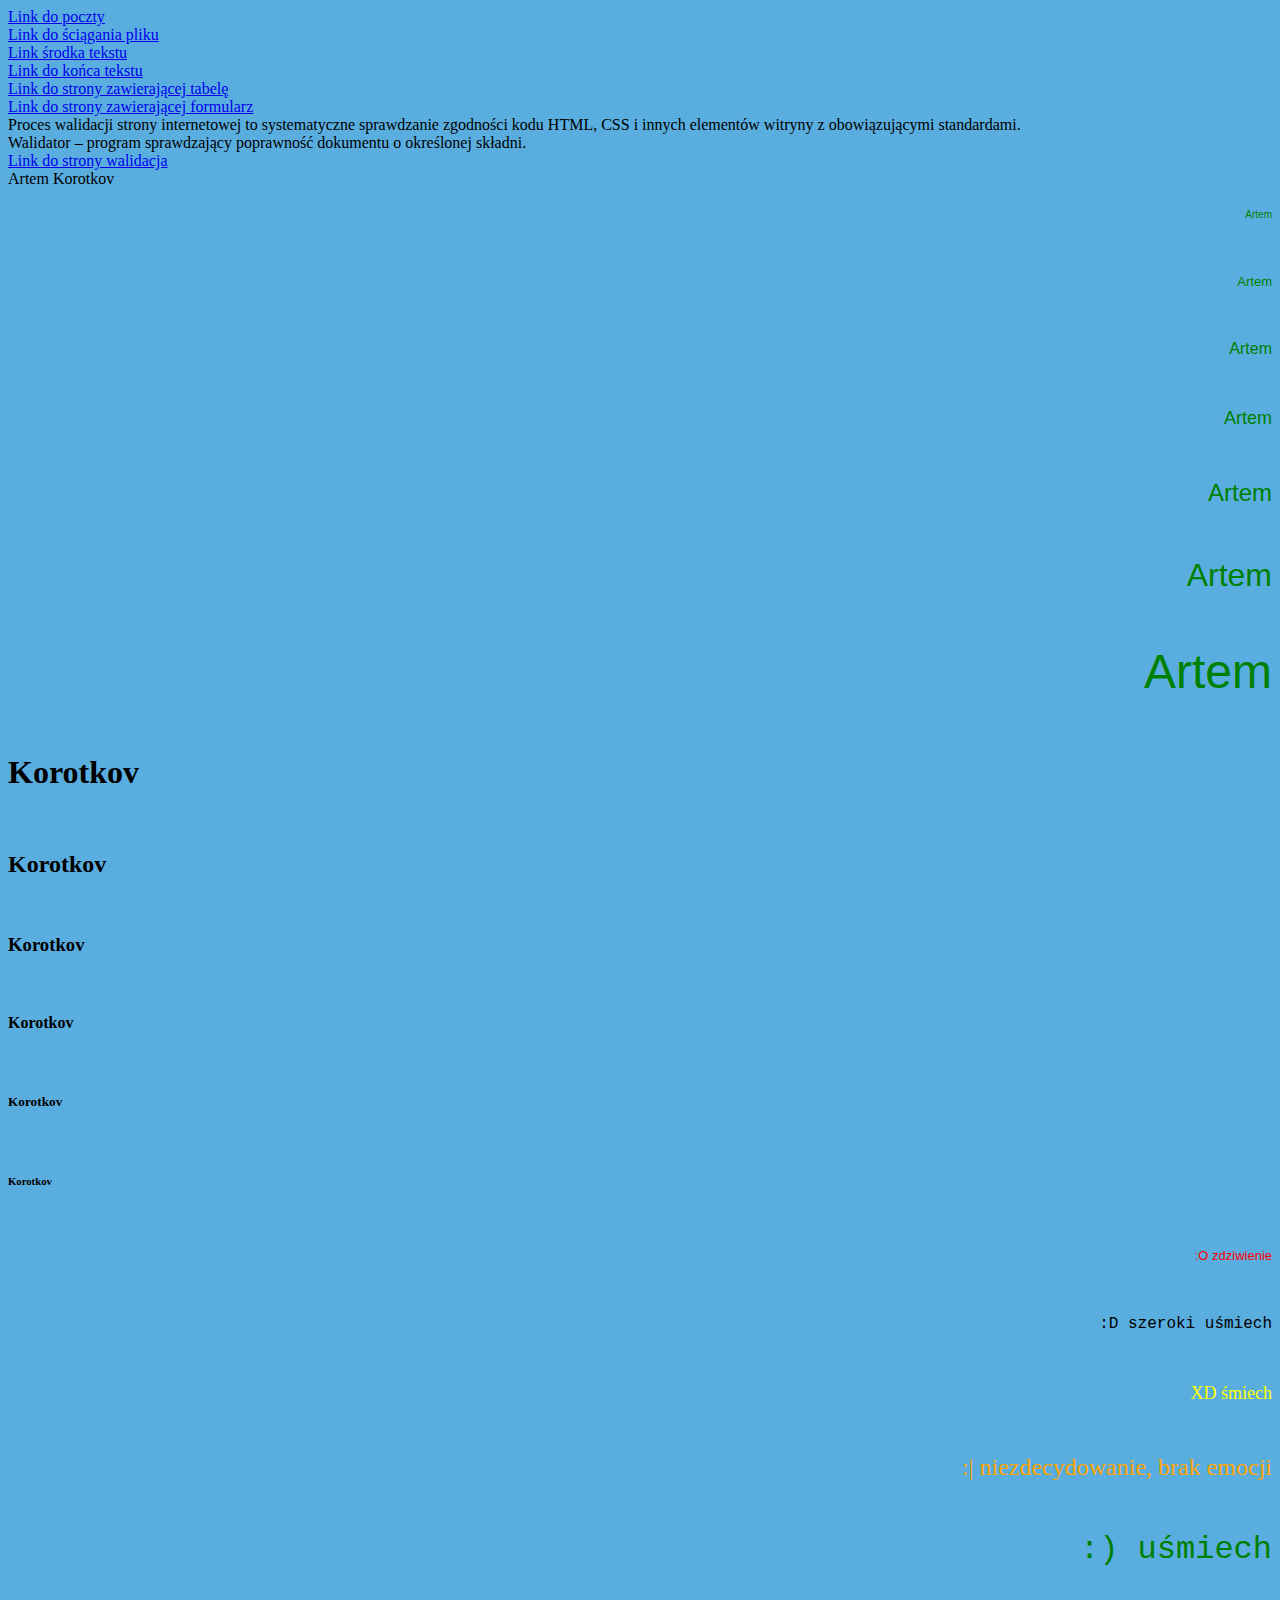
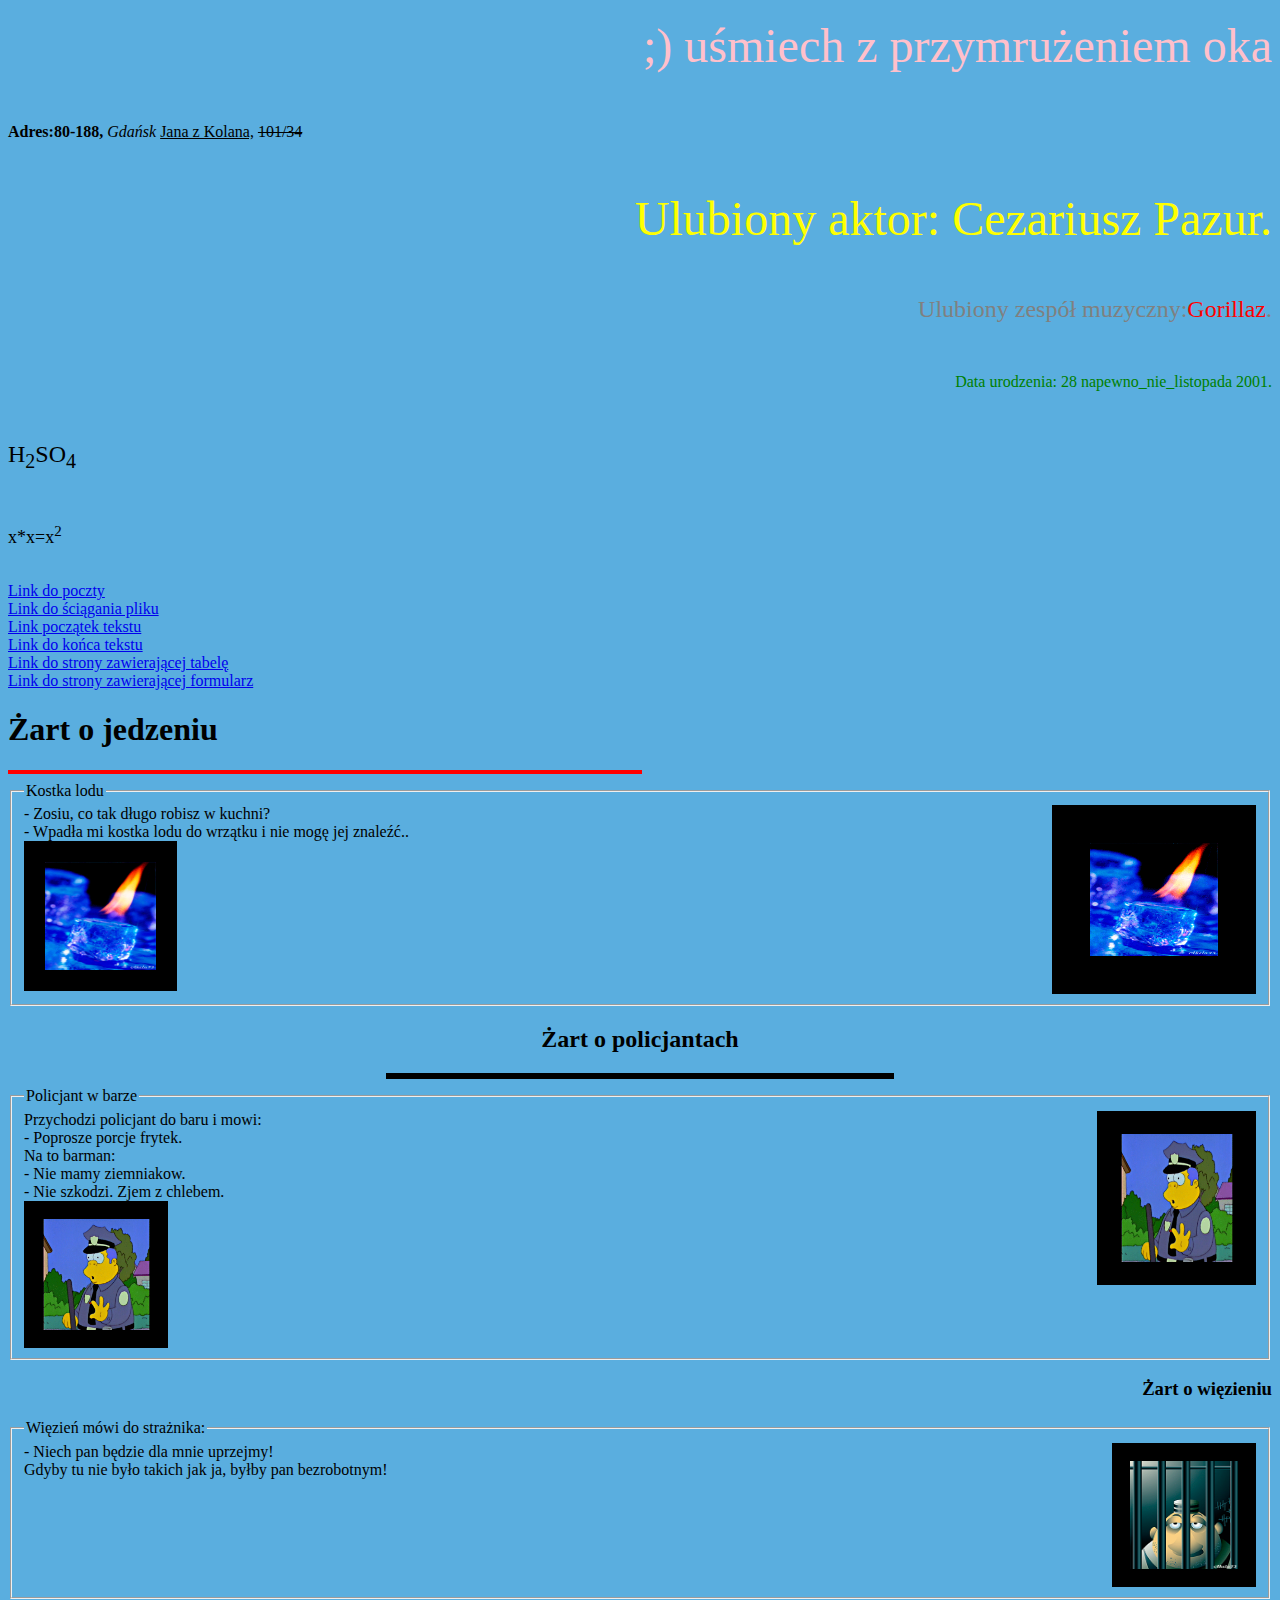
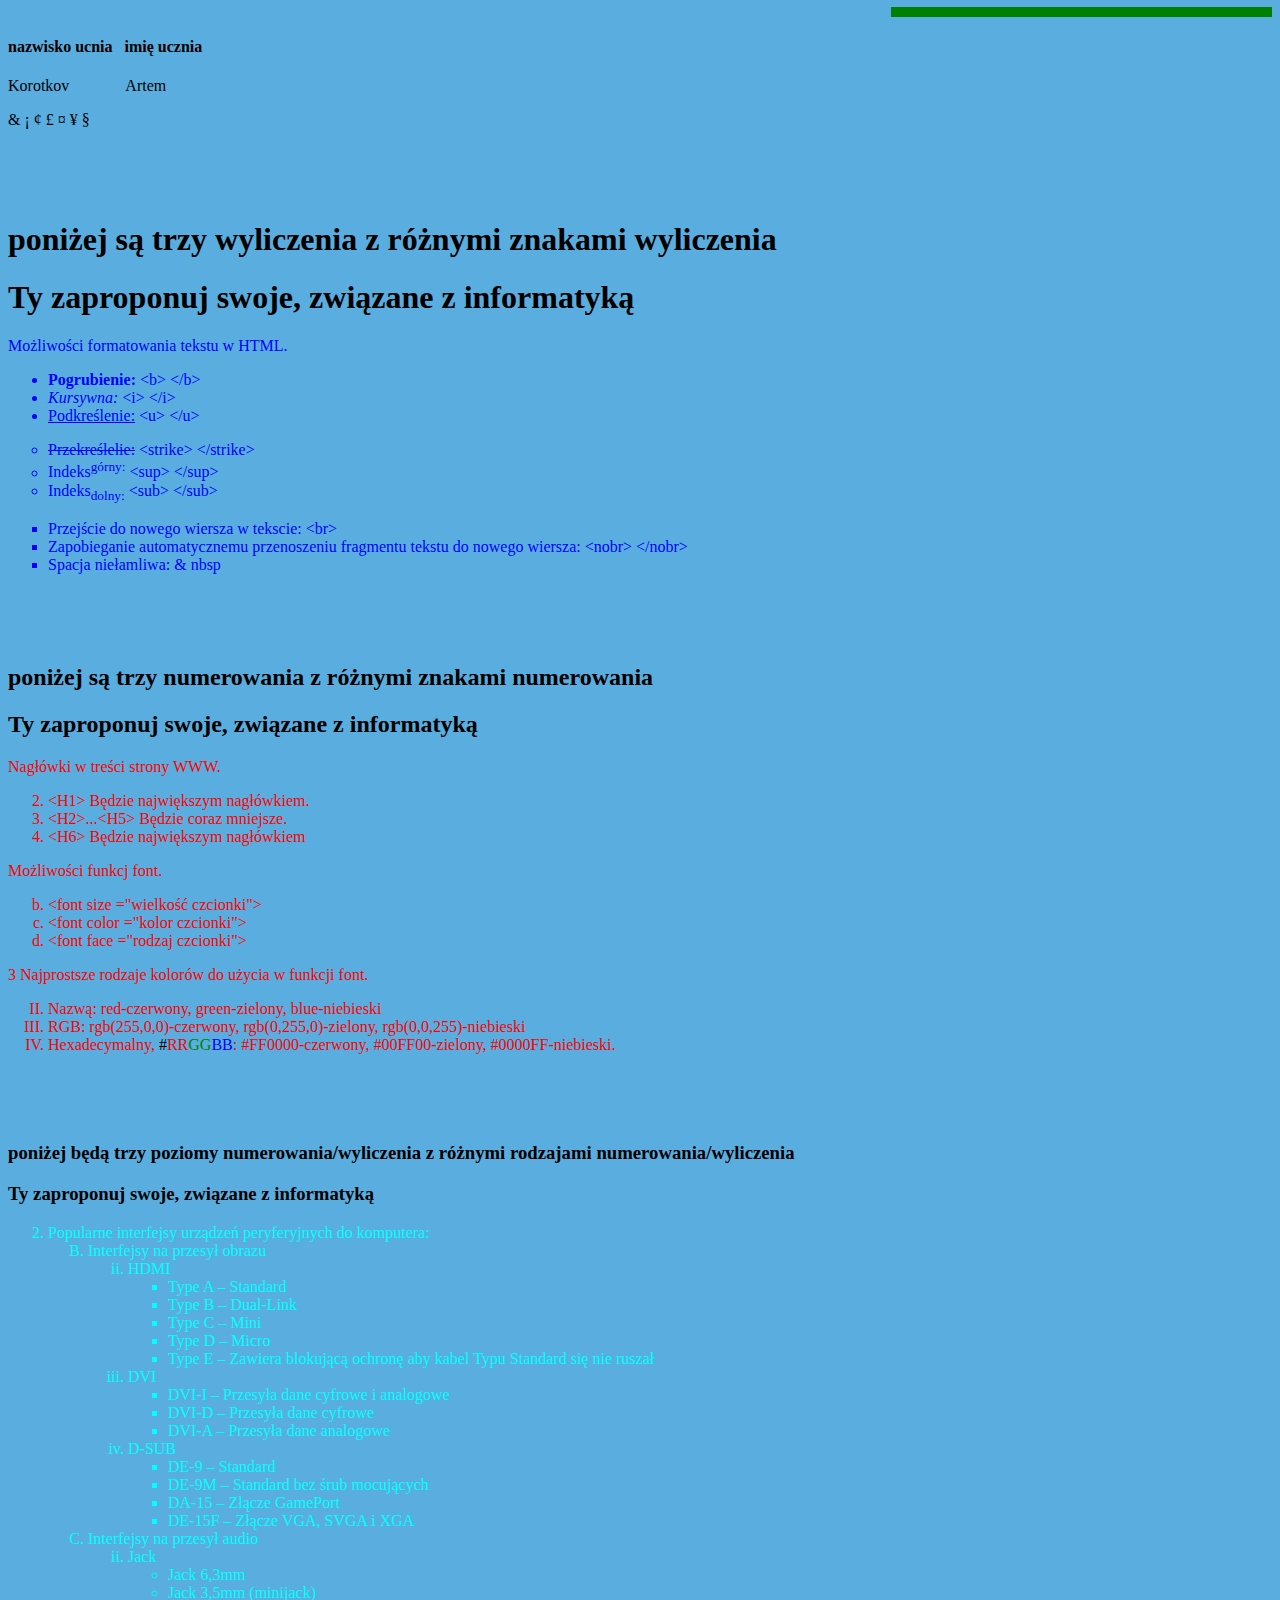
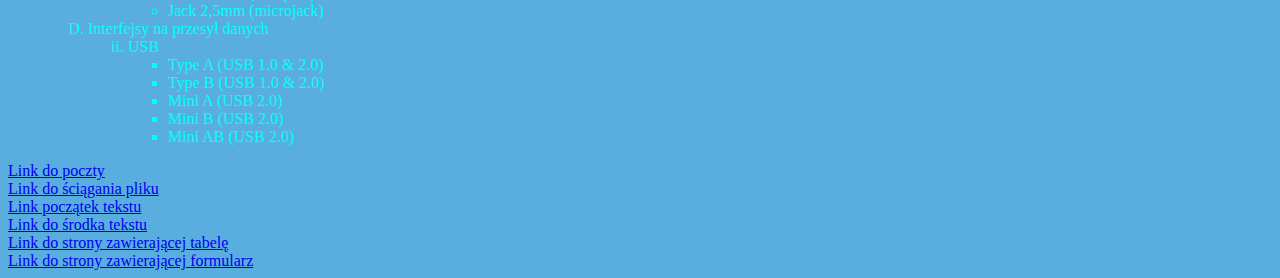
<file: index.html>
<!DOCTYPE html> 
    <html lang="pl-PL"> 
     	      <head> 
             	    <meta charset="utf-8">  
             	    <title>Artem Korotkov</title> 
     	      </head> 
    	      <body   bgcolor="#5aaedf">
				
			<a id="poczatek" href="poczta_korotkov.html">Link do poczty</a><br>
			<a href="plik_korotkov.html">Link do ściągania pliku</a><br>
			<a href="#srodek">Link środka tekstu</a><br>
			<a href="#koniec">Link do końca tekstu</a><br>
			<a href="tabela_korotkov.html">Link do strony zawierającej tabelę</a><br>
			<a href="formularz_korotkov.html">Link do strony zawierającej formularz</a><br>

			Proces walidacji strony internetowej to systematyczne sprawdzanie zgodności kodu HTML, CSS i innych elementów witryny z obowiązującymi standardami. <br>
			Walidator – program sprawdzający poprawność dokumentu o określonej składni.
			<br>
			<a href="walidacja_korotkov.html">Link do strony walidacja</a><br>
 	        Artem Korotkov
 			<p align="right"> <font color="green" size="1" face="Arial"> Artem </font> </p> <br>
			<p align="right"> <font color="green" size="2" face="Arial"> Artem </font> </p> <br>
			<p align="right"> <font color="green" size="3" face="Arial"> Artem </font> </p> <br>
			<p align="right"> <font color="green" size="4" face="Arial"> Artem </font> </p> <br>
			<p align="right"> <font color="green" size="5" face="Arial"> Artem </font> </p> <br>
			<p align="right"> <font color="green" size="6" face="Arial"> Artem </font> </p> <br>
			<p align="right"> <font color="green" size="7" face="Arial"> Artem </font> </p> <br>
			<h1>Korotkov</h1><br>
			<h2>Korotkov</h2><br>
			<h3>Korotkov</h3><br>
			<h4>Korotkov</h4><br>
			<h5>Korotkov</h5><br>
			<h6>Korotkov</h6><br>
			<p align="right"> <font color="red" size="2" face="Arial"> :O zdziwienie</font> </p> <br>
			<p align="right"> <font color="black" size="3" face="Courier New"> :D szeroki uśmiech</font> </p> <br>
			<p align="right"> <font color="yellow" size="4" face="Times New Roman"> XD śmiech</font> </p> <br>
			<p align="right"> <font color="orange" size="5" face="Verdana"> :| niezdecydowanie, brak emocji</font> </p> <br>
			<p align="right"> <font color="green" size="6" face="Courier New"> :) uśmiech</font> </p> <br>
			<p align="right"> <font color="pink" size="7" face="Times New Roman"> ;) uśmiech z przymrużeniem oka</font> </p> <br>

			<p align="left"> <font size="3" face="Times New Roman"> <b>Adres:80-188,</b> <i>Gdańsk</i> <u>Jana z Kolana,</u> <strike>101/34</strike> </font> </p> <br>
		        <p align="right"> <font color="yellow" size="7" face="Verdana">Ulubiony aktor: Cezariusz Pazur.</font> </p> <br>
		        <p align="right"> <font color="grey" size="5" face="Verdana">Ulubiony zespół muzyczny:<font color="red">Gorillaz</font>.</font> </p> <br>
		        <p align="right"> <font color="green" size="3" face="Verdana">Data urodzenia: 28 napewno_nie_listopada 2001.</font> </p> <br>
			<p align="left"> <font size="5" face="Verdana">H<sub>2</sub>SO<sub>4</sub></font> </p> <br>
                    	<p align="left"> <font size="4" face="Verdana">x*x=x<sup>2</sup></font> </p> <br>

			<a id="srodek" href="poczta_korotkov.html">Link do poczty</a><br>
			<a href="plik_korotkov.html">Link do ściągania pliku</a><br>
			<a href="#poczatek">Link początek tekstu</a><br>
			<a href="#koniec">Link do końca tekstu</a><br>
			<a href="tabela_korotkov.html">Link do strony zawierającej tabelę</a><br>
			<a href="formularz_korotkov.html">Link do strony zawierającej formularz</a>
			<br>			

			<h1 ALIGN=left >Żart o jedzeniu</h1> <!-- Artem Korotkov 1P -->
			 <HR SIZE=4 WIDTH=50% ALIGN=LEFT COLOR=red>
			 <fieldset>
				<legend>Kostka lodu</legend>
				<img src="ice.gif" align=right border="38" width="128" height="113" alt="grafika1-korotkov"> 
				- Zosiu, co tak długo robisz w kuchni? <br>
				- Wpadła mi kostka lodu do wrzątku i nie mogę jej znaleźć..<br>
				<img src="ice.gif" align=left border="21" width="111" height="108" alt="grafika2-korotkov">
			 </fieldset> 
			<h2 ALIGN=center>Żart o policjantach</h2>
			 <HR SIZE=6 WIDTH=40% ALIGN=CENTER NOSHADE COLOR=black>
			 <fieldset> 
				<legend>Policjant w barze</legend>
				<img src="police.gif" align=right border="23" width="113" height="128" alt="grafika3-korotkov">
				Przychodzi policjant do baru i mowi: <br>
				- Poprosze porcje frytek. <br>
				Na to barman: <br>
				- Nie mamy ziemniakow. <br>
				- Nie szkodzi. Zjem z chlebem. <br>
				<img src="police.gif" align=left border="18" width="108" height="111" alt="grafika4-korotkov">
			 </fieldset>
			<h3 ALIGN=right >Żart o więzieniu</h3>
			 <fieldset> 
				<legend>Więzień mówi do strażnika:</legend>
				<img src="wienzien.gif" align=right border="18" width="108" height="108" alt="grafika5-korotkov">
				 - Niech pan będzie dla mnie uprzejmy! <br> 
				 Gdyby tu nie było takich jak ja, byłby pan bezrobotnym!
           		 </fieldset>
			 <HR SIZE=10 WIDTH=30% ALIGN=RIGHT COLOR=green >
			 <h4>nazwisko ucnia&nbsp;&nbsp;&nbsp;imię ucznia</h4>
			 <p>Korotkov&nbsp;&nbsp;&nbsp;&nbsp;&nbsp;&nbsp;&nbsp;&nbsp;&nbsp;&nbsp;&nbsp;&nbsp;&nbsp;&nbsp;Artem</p>
			 <p>&#38; &#161; &#162; &#163; &#164; &#165; &#167;</p>


			<br><br><br>
			<h1> poniżej są  trzy wyliczenia z różnymi znakami wyliczenia</h1> 
            <h1> Ty zaproponuj swoje, związane z informatyką</h1>
			<p style="color: blue;">Możliwości formatowania tekstu w HTML.</p>
			<ul type=disc style="color: blue;">
				<li><b>Pogrubienie:</b> &ltb> &lt/b>
				<li><i>Kursywna:</i> &lti> &lt/i>
				<li><u>Podkreślenie:</u> &ltu> &lt/u>
			</ul>
			<ul type=circle style="color: blue;">
				<li><strike>Przekreślelie:</strike> &ltstrike> &lt/strike>
				<li>Indeks<sup>górny:</sup> &ltsup> &lt/sup>
				<li>Indeks<sub>dolny:</sub> &ltsub> &lt/sub>
			</ul>
			<ul type=square style="color: blue;">
				<li>Przejście do nowego wiersza w tekscie: &ltbr>
				<li>Zapobieganie automatycznemu przenoszeniu fragmentu tekstu do nowego wiersza: &ltnobr> &lt/nobr>
				<li>Spacja niełamliwa: & nbsp
			</ul>

			<br><br><br> 
			<h2> poniżej są  trzy numerowania z różnymi znakami numerowania</h2> 
			<h2> Ty zaproponuj swoje, związane z informatyką</h2>
			<p style="color: red;">Nagłówki w treści strony WWW.</p>
			<ol type="1" start="2" style="color: red;">
				<li>&ltH1> Będzie największym nagłówkiem.
				<li>&ltH2>...&ltH5> Będzie coraz mniejsze.
				<li>&ltH6> Będzie największym nagłówkiem		
			</ol>
			<p style="color: red;">Możliwości funkcj font.</p>
			<ol type="a" start="2" style="color: red;">
				<li>&ltfont size ="wielkość czcionki">
				<li>&ltfont color ="kolor czcionki">
				<li>&ltfont face ="rodzaj czcionki">
			</ol>
			<p style="color: red;">3 Najprostsze rodzaje kolorów do użycia w funkcji font.</p>
			<ol type="I" start="2" style="color: red;">
				<li>Nazwą: red-czerwony, green-zielony, blue-niebieski
				<li>RGB: rgb(255,0,0)-czerwony, rgb(0,255,0)-zielony, rgb(0,0,255)-niebieski
				<li>Hexadecymalny, <font style="color: black;">#</font><font style="color: red;">RR</font><font style="color: green;">GG</font><font style="color: blue;">BB</font>: #FF0000-czerwony, #00FF00-zielony, #0000FF-niebieski.
			</ol>

			<br><br><br> 
			<h3> poniżej będą trzy poziomy numerowania/wyliczenia z różnymi  rodzajami numerowania/wyliczenia</h3> 
			<h3> Ty zaproponuj swoje, związane z informatyką</h3>
			<ol type="1" start="2" style="color: aqua;">
    		<li>Popularne interfejsy urządzeń peryferyjnych do komputera:</li>

    		<ol type="A" start="2" style="color: aqua;">
      		<li>Interfejsy na przesył obrazu</li>

      		<ol type="i" start="2" style="color: aqua;">
        		<li>HDMI</li>
        		<ul type="square">
    		<li>Type A – Standard</li>
    		<li>Type B – Dual-Link</li>
    		<li>Type C – Mini</li>
    		<li>Type D – Micro</li>
    		<li>Type E – Zawiera blokującą ochronę aby kabel Typu Standard się nie ruszał</li>
        		</ul>

        		<li>DVI</li>
        		<ul type="square">
          		<li>DVI-I – Przesyła dane cyfrowe i analogowe</li>
          		<li>DVI-D – Przesyła dane cyfrowe</li>
          		<li>DVI-A – Przesyła dane analogowe</li>
        		</ul>

        		<li>D-SUB</li>
        		<ul type="square">
          		<li>DE-9 – Standard</li>
          		<li>DE-9M – Standard bez śrub mocujących</li>
          		<li>DA-15 – Złącze GamePort</li>
          		<li>DE-15F – Złącze VGA, SVGA i XGA</li>
        		</ul>
      		</ol>

      		<li>Interfejsy na przesył audio</li>
      		<ol type="i" start="2" style="color: aqua;">
        		<li>Jack</li>
        		<ul type="circle">
          		<li>Jack 6,3mm</li>
          		<li>Jack 3,5mm (minijack)</li>
          		<li>Jack 2,5mm (microjack)</li>
        		</ul>
      		</ol>

      		<li>Interfejsy na przesył danych</li>
      		<ol type="i" start="2" style="color: aqua;">
        		<li>USB</li>
        		<ul type="square">
          		<li>Type A (USB 1.0 & 2.0)</li>
          		<li>Type B (USB 1.0 & 2.0)</li>
          		<li>Mini A (USB 2.0)</li>
          		<li>Mini B (USB 2.0)</li>
          		<li>Mini AB (USB 2.0)</li>
        		</ul>
      		</ol>
    		</ol>
  			</ol> 
			

			
			
			
			
			
			
			<a id="koniec" href="poczta_korotkov.html">Link do poczty</a><br>
			<a href="plik_korotkov.html">Link do ściągania pliku</a><br>
			<a href="#poczatek">Link początek tekstu</a><br>
			<a href="#srodek">Link do środka tekstu</a><br>
			<a href="tabela_korotkov.html">Link do strony zawierającej tabelę</a><br>
			<a href="formularz_korotkov.html">Link do strony zawierającej formularz</a><br>
			
    </body> 

   </html>
</file>
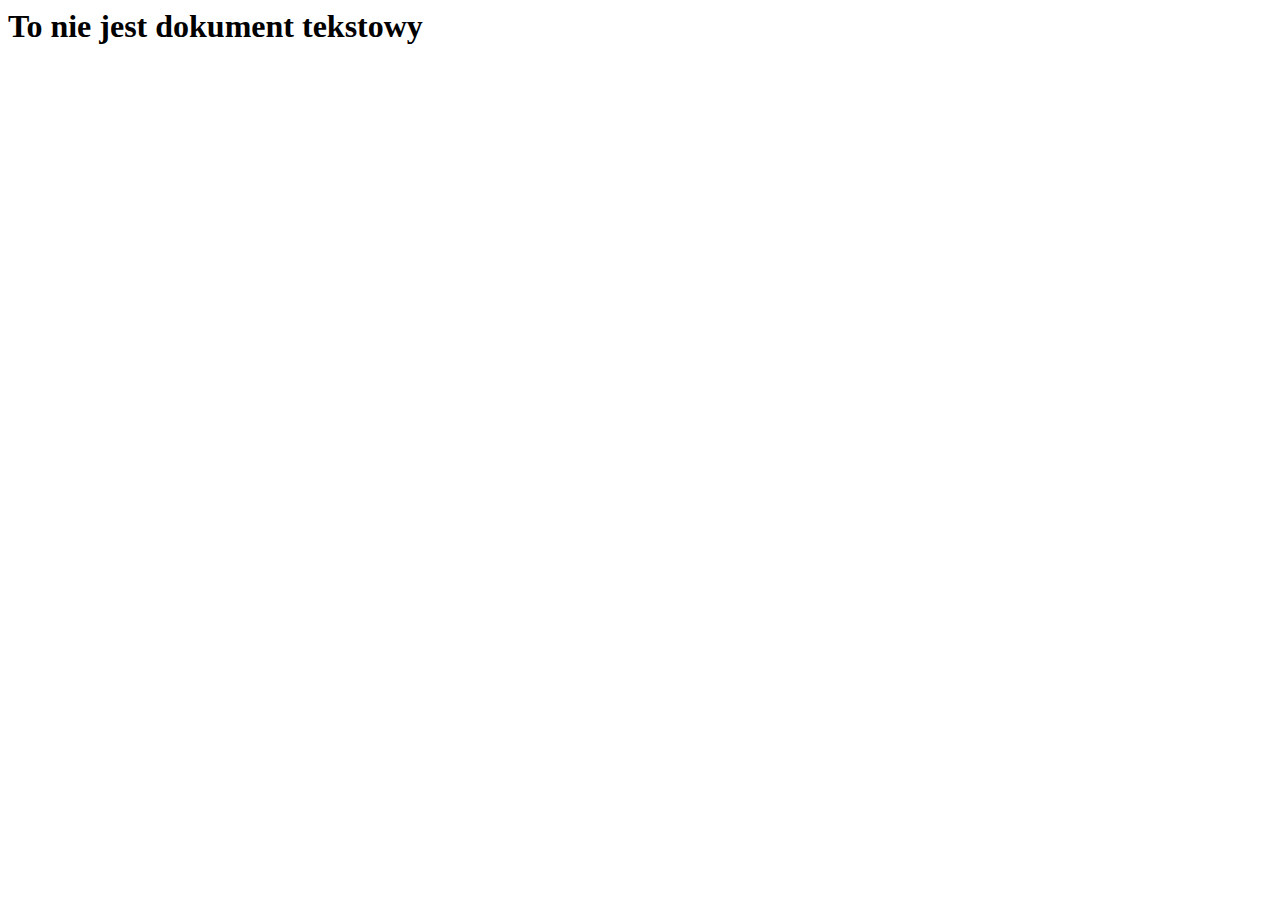
<file: cw-html-00-1P.html>
<html>
 <head>
  <meta charset="utf-8">
  <meta name ="Description" content="dokument tekstowy">
  <meta name="Keywords" content="dokument">
  <meta name="Author" content="Artem Korotkov,Nazar Lishka">
  <link rel="stylesheet" type="text/css" href="style.css">
 </head>
  <body>
   <h1 class="h1">To nie jest dokument tekstowy</h1> 
  </body>

</html>
</file>
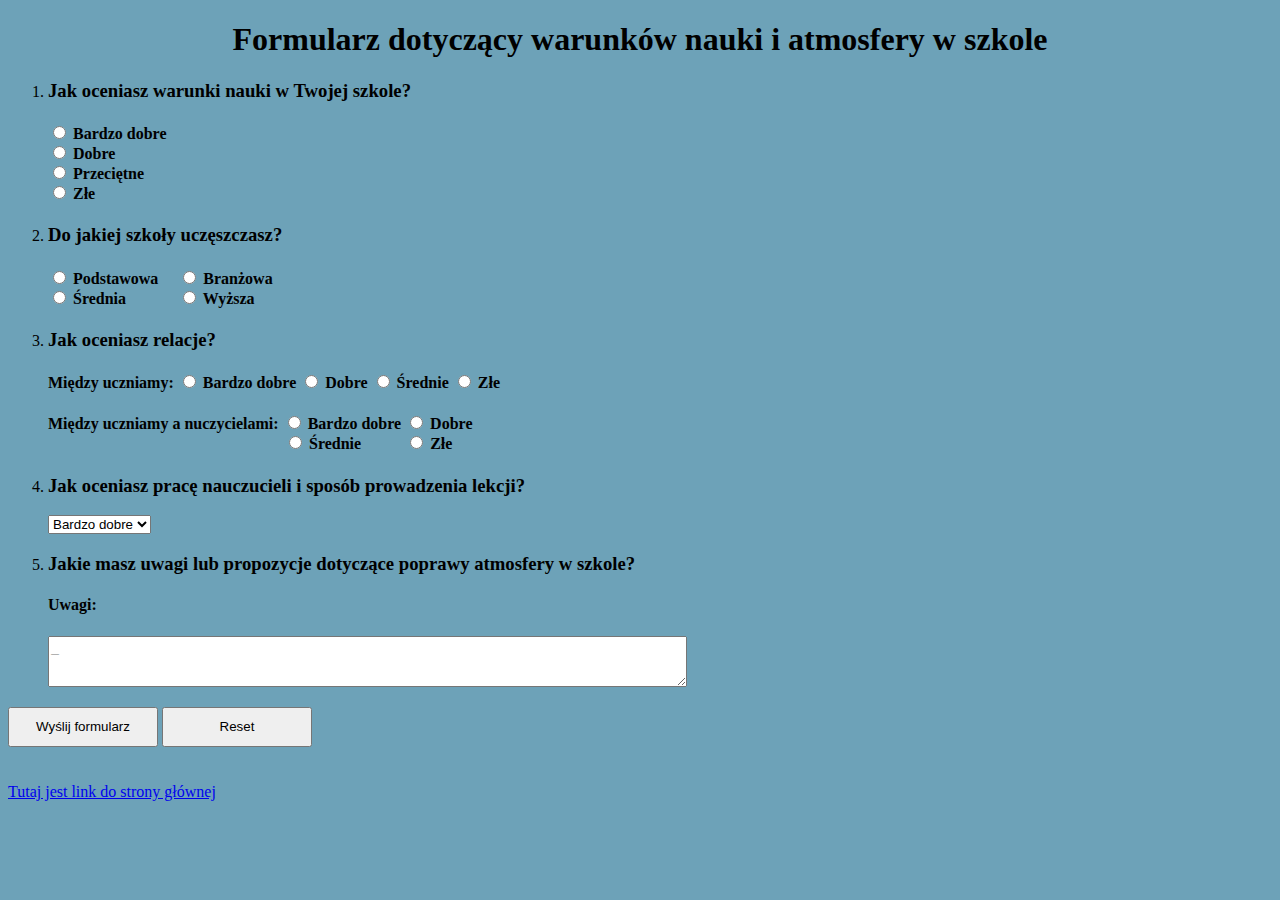
<file: formularz_korotkov.html>
<!DOCTYPE html> 
<html lang="pl-PL"> 
<html> 
     <head> 
             <meta charset="utf-8"> 
             <title>Formularz-Korotkov</title> 
     </head> 
    <body bgcolor="#6da2b8"> 
 	
	

        <center><h1> Formularz dotyczący warunków nauki i atmosfery w szkole</h1></center>

        <form   action="mailto:mkryniew@wp.pl" method="Post"  subject="formularz_dane" enctype="text/plain">
                <ol type="1">
                        <li>            
                                <h3>Jak oceniasz warunki nauki w Twojej szkole? </h3>
                                <h4>
                                        <input type="radio" name="bd1" value="k"> Bardzo dobre <br> 
                                        <input type="radio" name="d1" value="d"> Dobre <br>
                                        <input type="radio" name="p1" value="p"> Przeciętne <br>
                                        <input type="radio" name="z1" value="z"> Złe <br>
                                </h4>
                        </li>
                        <li>            
                                <h3>Do jakiej szkoły uczęszczasz? </h3>
                                <h4>
                                        <input type="radio" name="p2" value="p"> Podstawowa &nbsp&nbsp&nbsp
                                        <input type="radio" name="b2" value="b"> Branżowa <br> 
                                        <input type="radio" name="s2" value="s"> Średnia &nbsp&nbsp&nbsp&nbsp&nbsp&nbsp&nbsp&nbsp&nbsp&nbsp&nbsp
                                        <input type="radio" name="w2" value="w"> Wyższa <br>
                                </h4>
                        </li>
                        <li>
                                <h3>Jak oceniasz relacje?</h3>
                                <h4>Między uczniamy: <input type="radio" name="bd3" value="bd"> Bardzo dobre
                                                     <input type="radio" name="d3" value="d"> Dobre
                                                     <input type="radio" name="s3" value="s"> Średnie
                                                     <input type="radio" name="z3" value="z"> Złe </h4>
                                <h4>Między uczniamy a nuczycielami: <input type="radio" name="bd4" value="k"> Bardzo dobre
                                                     <input type="radio" name="d4" value="m"> Dobre <br>
                                                     &nbsp&nbsp&nbsp&nbsp&nbsp&nbsp&nbsp&nbsp&nbsp&nbsp&nbsp&nbsp&nbsp&nbsp&nbsp&nbsp&nbsp&nbsp&nbsp&nbsp&nbsp&nbsp
                                                     &nbsp&nbsp&nbsp&nbsp&nbsp&nbsp&nbsp&nbsp&nbsp&nbsp&nbsp&nbsp&nbsp&nbsp&nbsp&nbsp&nbsp&nbsp&nbsp&nbsp&nbsp&nbsp
                                                     &nbsp&nbsp&nbsp&nbsp&nbsp&nbsp&nbsp&nbsp&nbsp&nbsp&nbsp&nbsp
                                                     <input type="radio" name="s4" value="s"> Średnie
                                                     &nbsp&nbsp&nbsp&nbsp&nbsp&nbsp&nbsp&nbsp&nbsp
                                                     <input type="radio" name="z4" value="z"> Złe 
                                </h4>  
                                
                        </li>
                        <li>
                               <h3>Jak oceniasz pracę nauczucieli i sposób prowadzenia lekcji?</h3>
                                <select>
                                        <option value="bd5">Bardzo dobre</option>
                                        <option value="d5">Dobre</option>
                                        <option value="p5">Przeciętne</option>
                                        <option value="s5">Słabu</option>
                                </select>
                        </li>
                        <li>
                                <h3>Jakie masz uwagi lub propozycje dotyczące poprawy atmosfery w szkole?</h3>
                                <h4>Uwagi: </h4>
                                <textarea name="uwagi" placeholder="_" rows="3" cols="77"></textarea>
                        </li>
                </ol>
                <input type="submit" value="Wyślij formularz" style="height:40px; width:150px">
                <input type="reset" value="Reset" style="height:40px; width:150px"> 
        </form> 
        <br><br>
        <A HREF="index.html"> Tutaj jest link do strony głównej </A>
    </body> 
  </html>
</file>
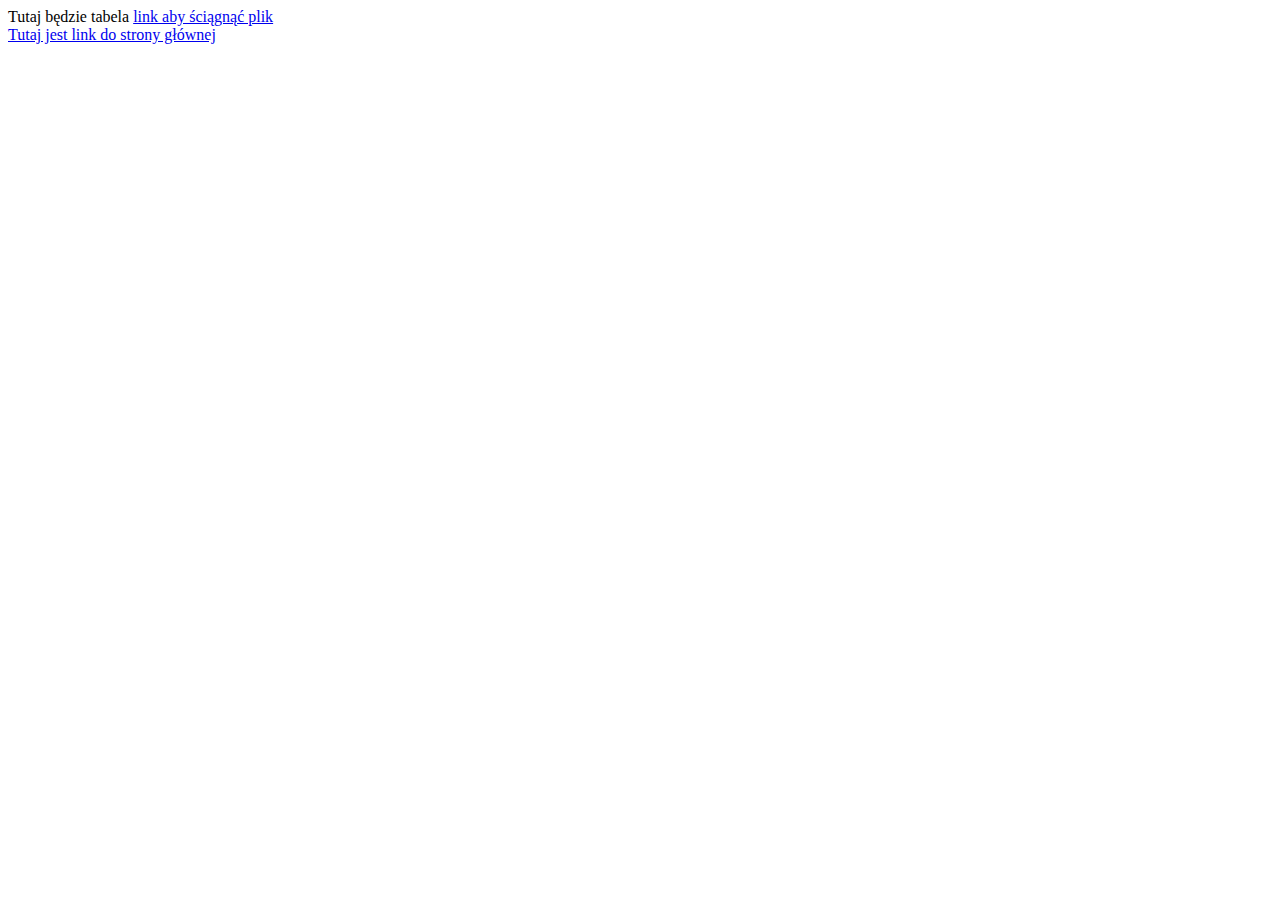
<file: plik_korotkov.html>
<!DOCTYPE html> 
<html lang="pl-PL"> 
<html> 
     <head> 
             <meta charset="utf-8"> 
             <title>Tabela-Korotkov</title> 
     </head> 
    <body> 
 	Tutaj będzie tabela
	<A href ="INST_HTM_technik_2024.pdf">link aby ściągnąć plik</A>
        <br>
        <A HREF="index.html"> Tutaj jest link do strony głównej </A>
    </body> 
  </html>
</file>
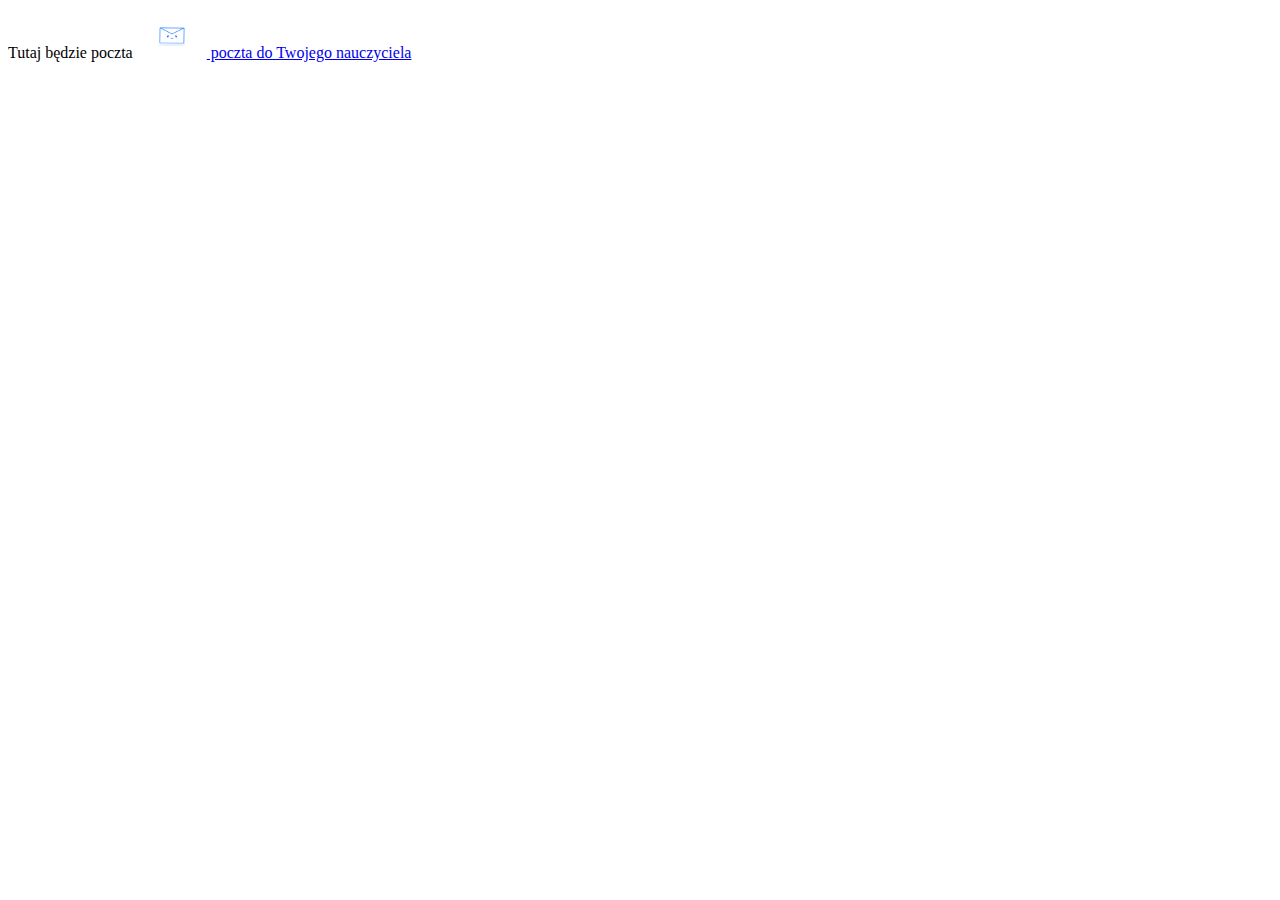
<file: poczta_korotkov.html>
<!DOCTYPE html> 
<html lang="pl-PL"> 
<html> 
     <head> 
             <meta charset="utf-8"> 
             <title>Tabela-Korotkov</title> 
     </head> 
    <body> 
 	Tutaj będzie poczta
	<A href ="mailto:atem.korotkov@ids.gda.pl"> <img src="poczta.gif" border=0 width=70 height=50> poczta do Twojego nauczyciela</A>
    </body> 
  </html>
</file>
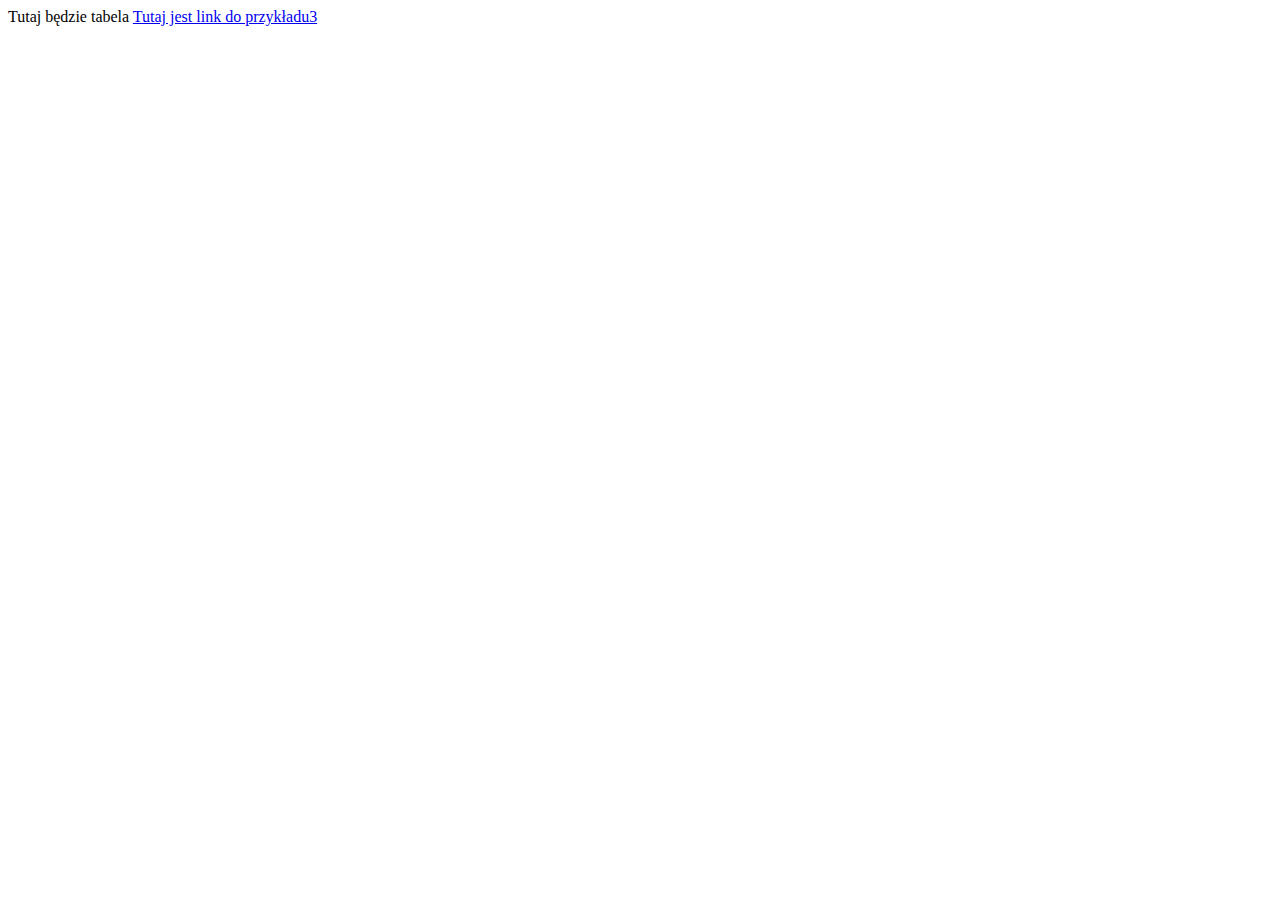
<file: tabela_korotkov.html>
<!DOCTYPE html> 
<html lang="pl-PL"> 
<html> 
     <head> 
             <meta charset="utf-8"> 
             <title>Tabela-Korotkov</title> 
     </head> 
    <body> 
 	Tutaj będzie tabela
	<A HREF="index.html"> Tutaj jest link do przykładu3 </A>
    </body> 
  </html>
</file>
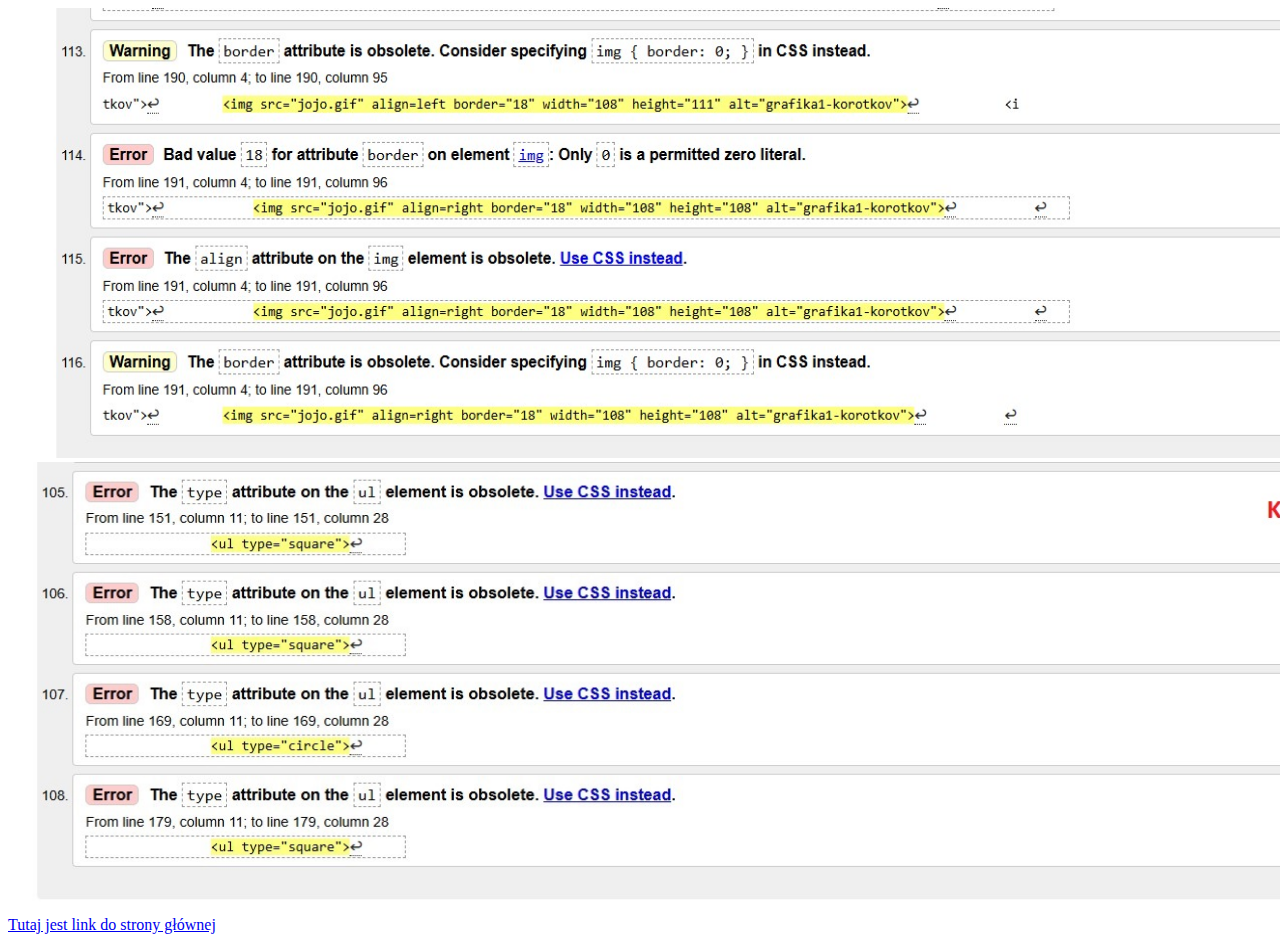
<file: walidacja_korotkov.html>
<!DOCTYPE html> 
<html lang="pl-PL"> 
<html> 
     <head> 
             <meta charset="utf-8"> 
             <title>Walidacja-Korotkov</title> 
     </head> 
    <body> 
        <img src="blad_korotkov.jpg" width="1800" height="450" alt="walidacja_1"> <br>
        <img src="poprawa_korotkov.jpg" width="1800" height="450" alt="walidacja_2"> <br>
        <A HREF="index.html"> Tutaj jest link do strony głównej </A>
    </body> 
  </html>
</file>
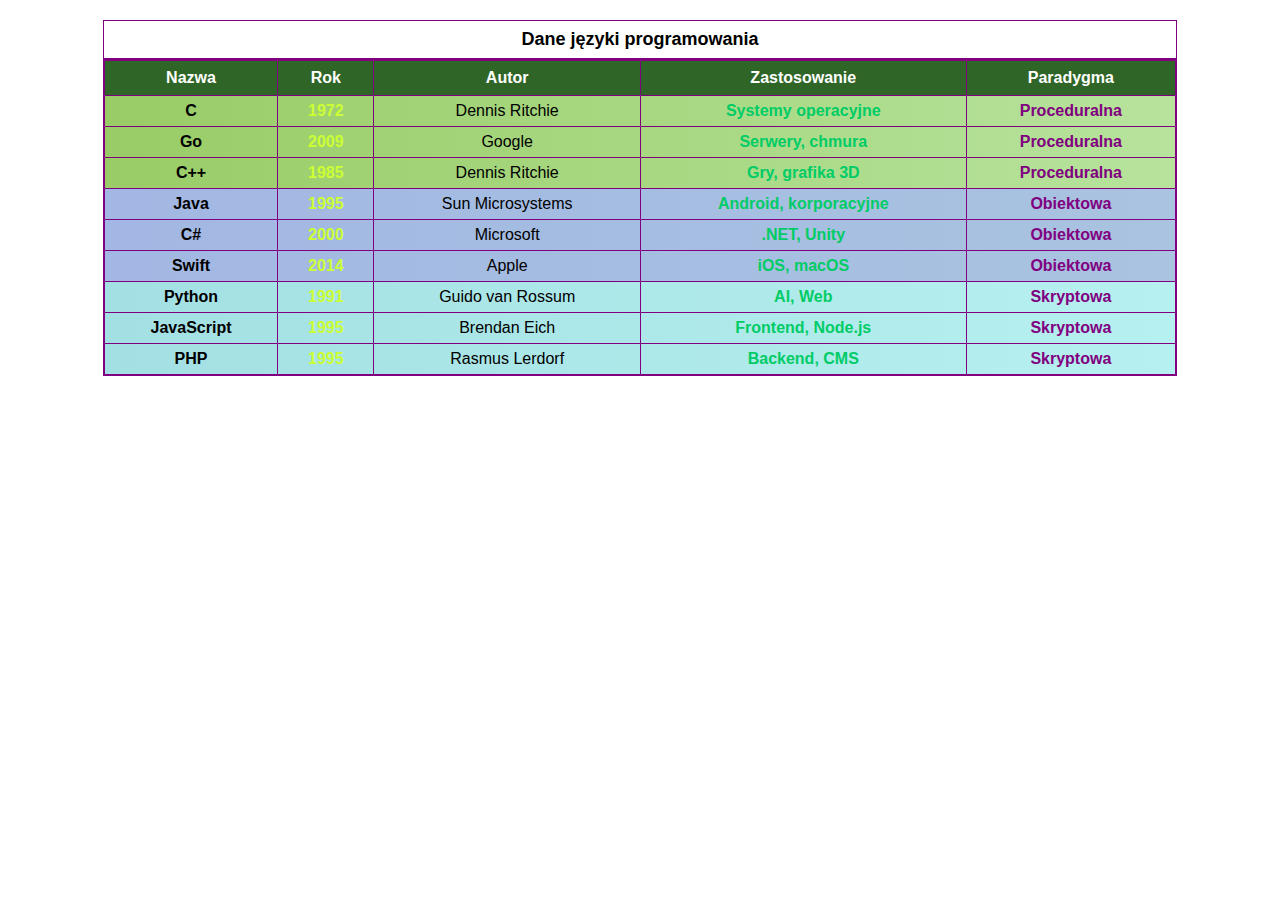
<file: test/test.html>
<!DOCTYPE html>
<html lang="pl">
<head>
<meta charset="UTF-8">
<title>Dane języki programowania</title>
<style>
  body {
    font-family: Arial, sans-serif;
    background-color: #ffffff;
  }

  table {
    margin: 20px auto;
    width: 85%;
    border: 2px solid purple;
    border-collapse: collapse;
    text-align: center;
  }

  caption {
    font-weight: bold;
    font-size: 18px;
    padding: 8px;
    border: 1px solid purple;
  }

  th {
    background-color: #2f6627;
    color: #ffffff;
    border: 1px solid purple;
    padding: 8px;
  }

  td {
    border: 1px solid purple;
    padding: 6px 10px;
  }

  /* Перші 3 рядки — зеленуваті */
  tbody tr:nth-child(1),
  tbody tr:nth-child(2),
  tbody tr:nth-child(3) {
    background: linear-gradient(to right, #99cc66, #b7e39d);
  }

  /* Наступні 3 — синювато-зелені */
  tbody tr:nth-child(4),
  tbody tr:nth-child(5),
  tbody tr:nth-child(6) {
    background: linear-gradient(to right, #a2b7e3, #a9c3e0);
  }

  /* Останні 3 — бірюзово-блакитні */
  tbody tr:nth-child(7),
  tbody tr:nth-child(8),
  tbody tr:nth-child(9) {
    background: linear-gradient(to right, #a3e0e3, #b7f0f0);
  }

  /* Стиль тексту для кольорових елементів */
  td b {
    color: black;
  }

  .rok { color: #ccff33; font-weight: bold; }
  .zastosowanie { color: #00cc66; font-weight: bold; }
  .paradygma { color: purple; font-weight: bold; }
</style>
</head>
<body>

<table>
  <caption>Dane języki programowania</caption>
  <thead>
    <tr>
      <th>Nazwa</th>
      <th>Rok</th>
      <th>Autor</th>
      <th>Zastosowanie</th>
      <th>Paradygma</th>
    </tr>
  </thead>
  <tbody>
    <tr>
      <td><b>C</b></td>
      <td class="rok">1972</td>
      <td>Dennis Ritchie</td>
      <td class="zastosowanie">Systemy operacyjne</td>
      <td class="paradygma">Proceduralna</td>
    </tr>
    <tr>
      <td><b>Go</b></td>
      <td class="rok">2009</td>
      <td>Google</td>
      <td class="zastosowanie">Serwery, chmura</td>
      <td class="paradygma">Proceduralna</td>
    </tr>
    <tr>
      <td><b>C++</b></td>
      <td class="rok">1985</td>
      <td>Dennis Ritchie</td>
      <td class="zastosowanie">Gry, grafika 3D</td>
      <td class="paradygma">Proceduralna</td>
    </tr>
    <tr>
      <td><b>Java</b></td>
      <td class="rok">1995</td>
      <td>Sun Microsystems</td>
      <td class="zastosowanie">Android, korporacyjne</td>
      <td class="paradygma">Obiektowa</td>
    </tr>
    <tr>
      <td><b>C#</b></td>
      <td class="rok">2000</td>
      <td>Microsoft</td>
      <td class="zastosowanie">.NET, Unity</td>
      <td class="paradygma">Obiektowa</td>
    </tr>
    <tr>
      <td><b>Swift</b></td>
      <td class="rok">2014</td>
      <td>Apple</td>
      <td class="zastosowanie">iOS, macOS</td>
      <td class="paradygma">Obiektowa</td>
    </tr>
    <tr>
      <td><b>Python</b></td>
      <td class="rok">1991</td>
      <td>Guido van Rossum</td>
      <td class="zastosowanie">AI, Web</td>
      <td class="paradygma">Skryptowa</td>
    </tr>
    <tr>
      <td><b>JavaScript</b></td>
      <td class="rok">1995</td>
      <td>Brendan Eich</td>
      <td class="zastosowanie">Frontend, Node.js</td>
      <td class="paradygma">Skryptowa</td>
    </tr>
    <tr>
      <td><b>PHP</b></td>
      <td class="rok">1995</td>
      <td>Rasmus Lerdorf</td>
      <td class="zastosowanie">Backend, CMS</td>
      <td class="paradygma">Skryptowa</td>
    </tr>
  </tbody>
</table>

</body>
</html>
</file>
<file: style.css>
h1{ 
  color=red
}
</file>
